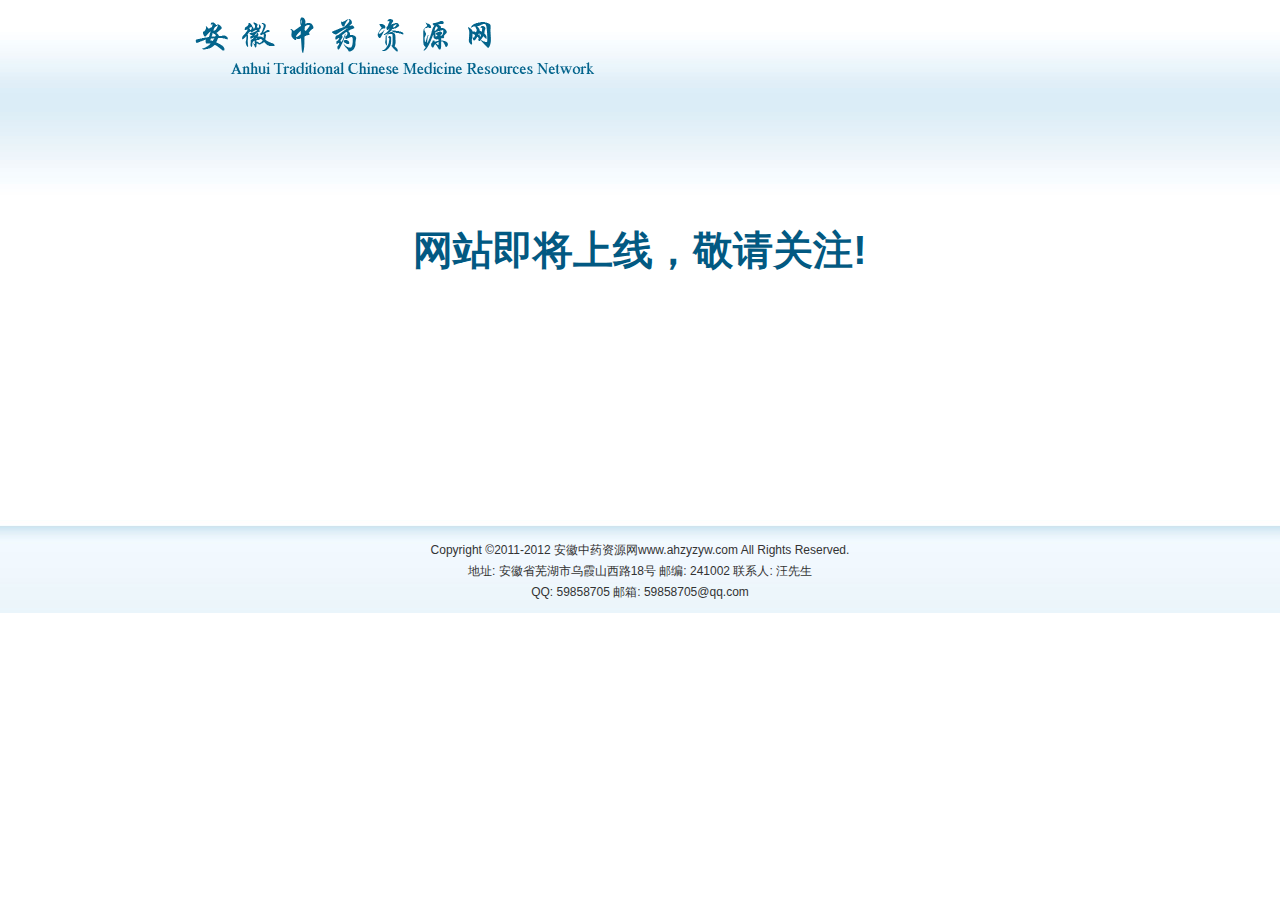
<file: Ahzyzyw.Web/index.html>
﻿<html>
<head>
    <title>安徽中药资源网</title>
    <meta content="text/html;charset=utf-8" http-equiv="Content-Type" />
    <link href="css/reset.css" rel="stylesheet" type="text/css" />
    <link href="css/webmain.css" rel="stylesheet" type="text/css" />
    <script language="javascript" type="text/javascript" src="http://fw.qq.com/ipaddress"
        charset="gb2312"></script>
    <script type="text/javascript">
        window.onload = function () {
            var msg = "欢迎你，来自：" + IPData[2] + " " + IPData[3] + "的朋友，你的IP是：" + IPData[0];
            document.getElementById("welcome").innerHTML = msg;
        };
//        document.write("欢迎你，来自：" + IPData[2] + " " + IPData[3] + "的朋友，你的IP是：" + IPData[0]);
    </script>
</head>
<body>
    <div id="index-wrapper">
        <div class="index-top">
            <a href="http://www.ahzyzyw.com" title="安徽中药资源网"><img src="images/logo.png" alt="安徽中药资源网" id="index-logo" /></a>
        </div>
    </div>
    <div style="height: 300px;">
        <div id="welcome" style="text-align: center;margin-top: 120px;color: #027982;">
        </div>
        <h1 style="text-align: center; color: #025982; font-size: 40px;">
            网站即将上线，敬请关注!</h1>
    </div>
    <div id="copyright">
        <p>
            Copyright &copy;2011-2012&nbsp;<a href="http://www.ahzyzyw.com" title="安徽中医药资源网">安徽中药资源网www.ahzyzyw.com</a>
            All Rights Reserved.<br />
            <span>地址: </span>安徽省芜湖市乌霞山西路18号 <span>邮编: </span>241002 <span>联系人: </span>汪先生<br />
            <span>QQ: </span>59858705<span> 邮箱: </span>59858705@qq.com</p>
    </div>
</body>
</html>
</file>
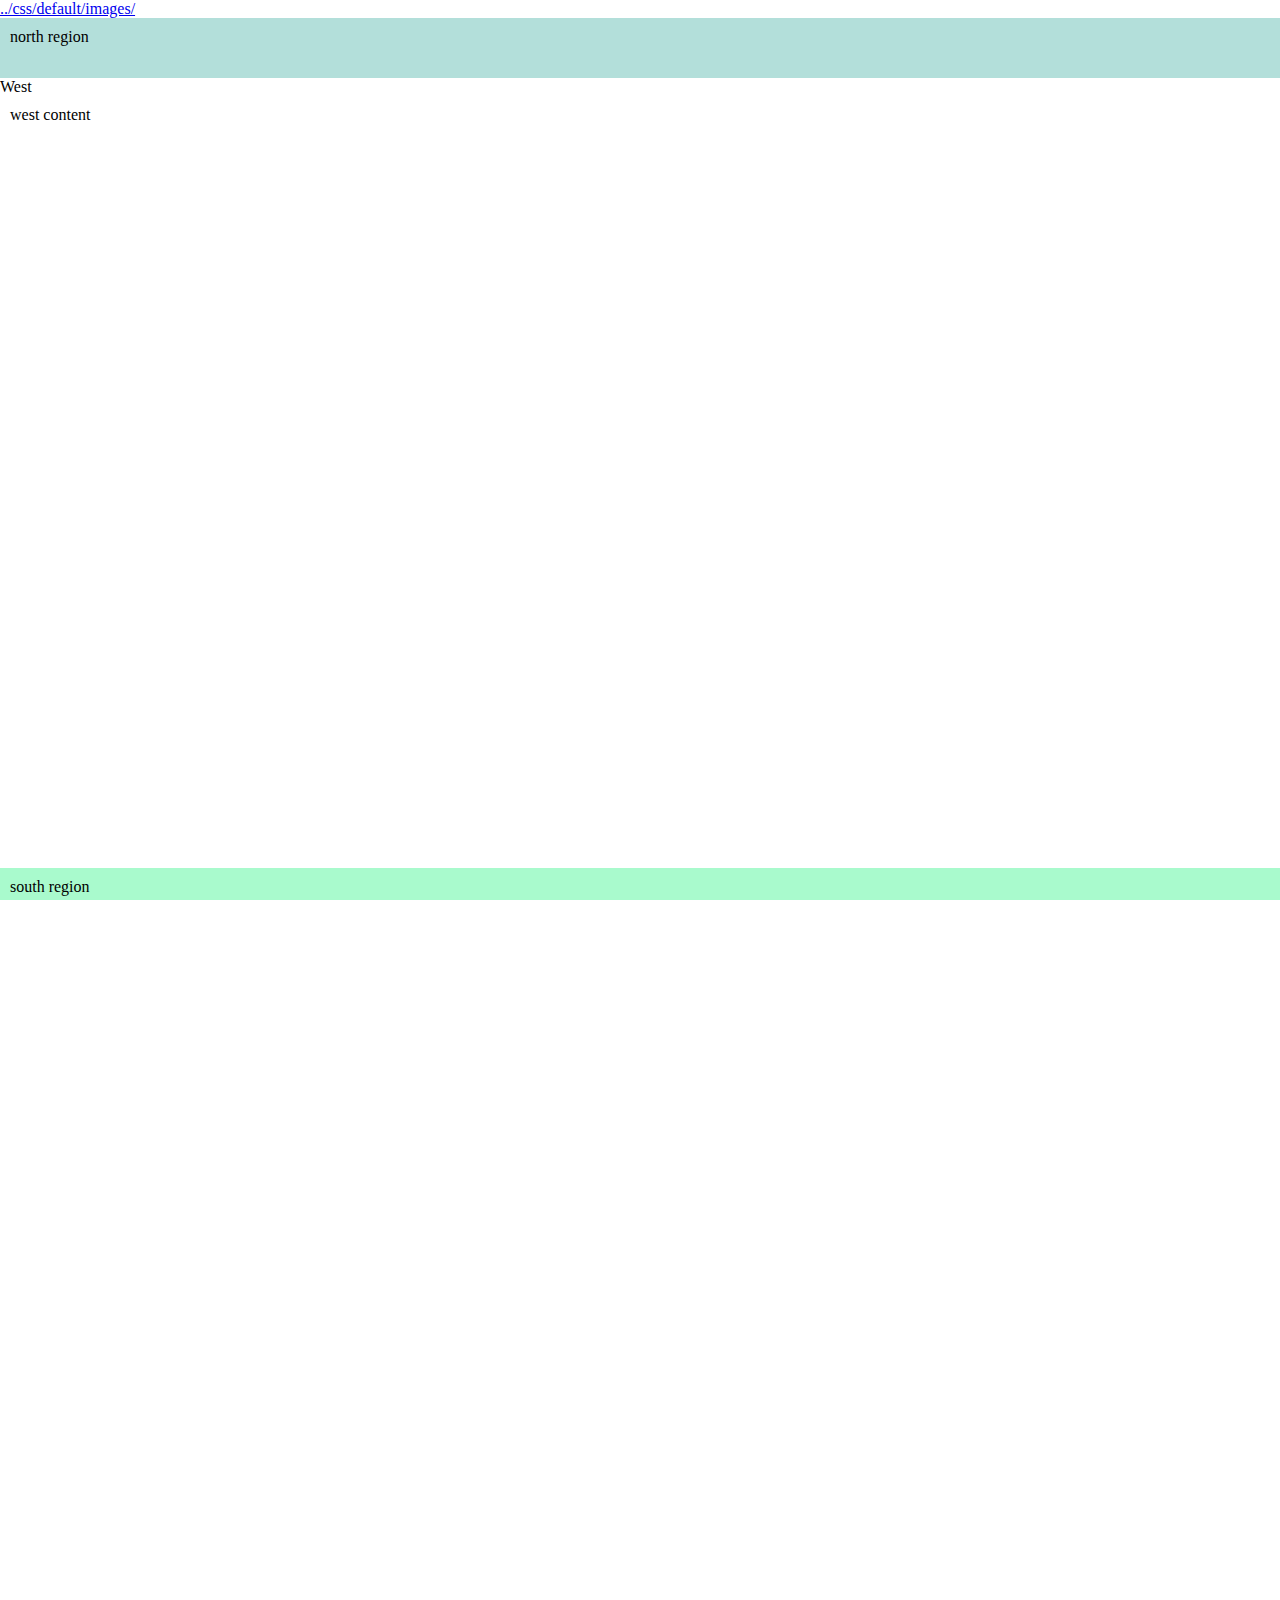
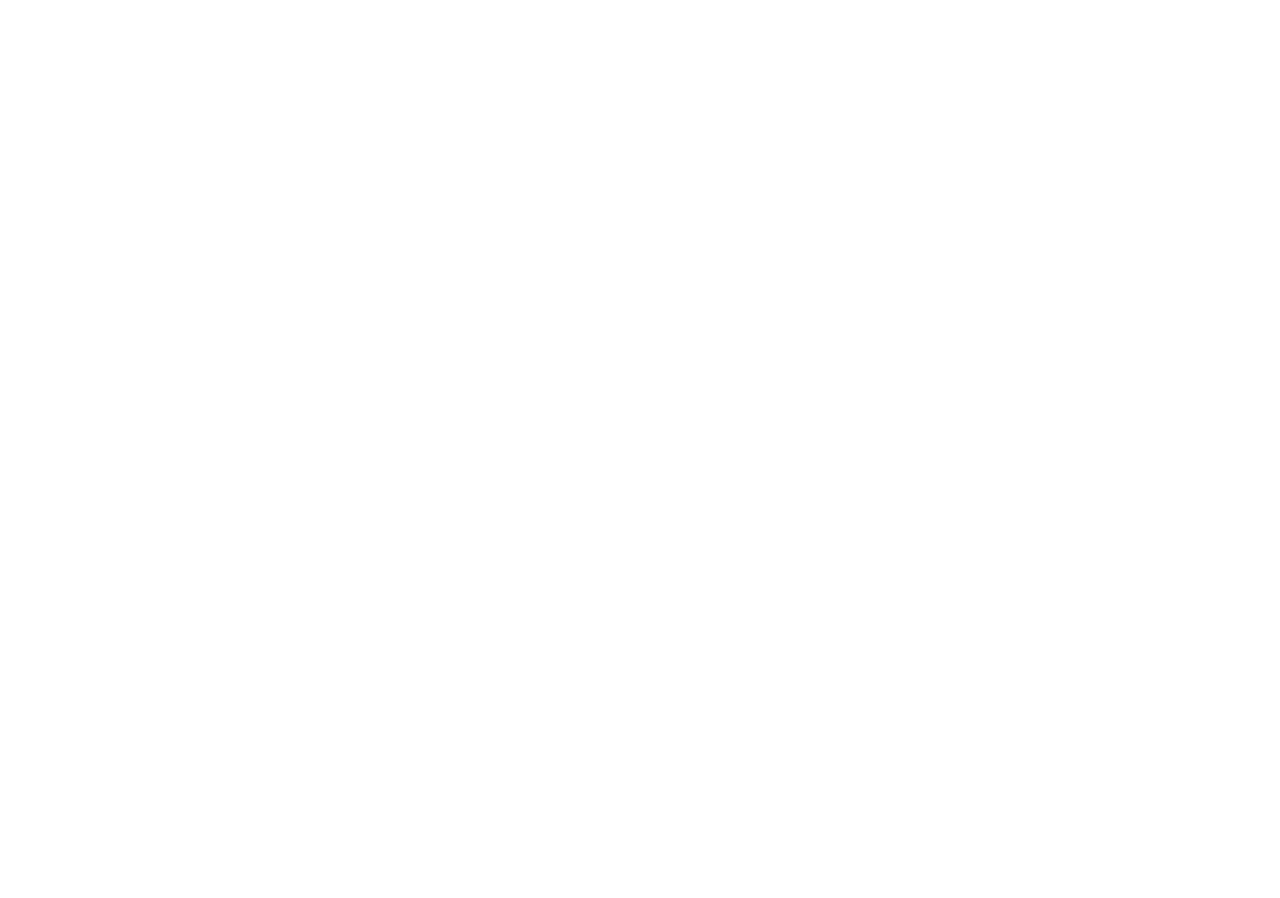
<file: Ahzyzyw.Web/admin/login.htm>
﻿<!DOCTYPE html PUBLIC "-//W3C//DTD XHTML 1.0 Transitional//EN" "http://www.w3.org/TR/xhtml1/DTD/xhtml1-transitional.dtd">
<html xmlns="http://www.w3.org/1999/xhtml">
<head>
    <title>安徽中药资源网-管理平台</title>
    <a href="../css/default/images/">../css/default/images/</a>
    <script src="../scripts/jquery/jquery-1.7.js" type="text/javascript"></script>
    <script src="../scripts/easyui/jquery.easyui.min-1.2.5.js" type="text/javascript"></script>
    	<script type="text/javascript">
    	    $(function () {
    	        var p = $('body').layout('panel', 'west').panel({
    	            onCollapse: function () {
    	                alert('collapse');
    	            }
    	        });
    	        setTimeout(function () {
    	            $('body').layout('collapse', 'east');
    	        }, 0);
    	    });
	</script>
</head>
<body class="easyui-layout">
	<div region="north" border="false" style="height:60px;background:#B3DFDA;padding:10px">north region</div>
	<div region="west" split="true" title="West" style="width:150px;padding:10px;">west content</div>
	<div region="east" split="true" title="East" style="width:100px;padding:10px;">east region</div>
	<div region="south" border="false" style="height:50px;background:#A9FACD;padding:10px;">south region</div>
	<div region="center" title="Main Title">
	</div>
</body>
</html>
</file>
<file: Ahzyzyw.Web/css/webmain.css>
﻿@charset "utf-8";
/* CSS Document */
body,button,input,select,textarea{color:#333;font:12px/1.5 Tahoma,Helvetica,Arial,"\5b8b\4f53"}
a:link,a:visited,a:active{color:#333;text-decoration:none}
a:hover{color:#008aff;text-decoration:none}
/* Clear */
.clearfix:after{content:"";display:block;height:0px;clear:both;visibility:hidden}
.clearfix{display:inline-block}
.clearfix li img{width: 202px; height:145px}
/* Hides from IE-mac \*/ 
* html .clearfix{height:1%}
.clearfix{display:block}
/* End hide from IE-mac */
.page_list{text-align:right;padding-top:10px}
.page_list a{border:#ddd 1px solid;color:#15428b;padding:2px 5px;margin-right:2px}
.page_list a:hover,.page_list a:active{border:#e1e6ed 1px solid;color:#000;background:#D3E1F6}
.page_list span.current{border:#ddd 1px solid;padding:2px 5px;font-weight:bold;margin-right:2px;color:#FFF;background:#15428b}
.page_list span.disabled{border:#f3f3f3 1px solid;padding:2px 5px;margin-right:2px;color:#CCC}
/* webcss start*/
body{background:url(../images/body_bg.jpg) repeat-x top}
#index-wrapper{margin:0px auto;width:1000px}
.index-top{height:100px;position:relative;z-index:999}
#index-logo{position:absolute;left:50px;top: 0px;}
#index-lang{position:absolute;right:10px;top:15px}
#index-lang img{margin-right:5px}
#index-Menu{background:url(../images/menu_bg.gif) no-repeat;width:990px;padding:0px 5px 4px 3px;height:26px}
#banner{background:url(../images/banner_bg.jpg) no-repeat;padding:15px 10px 0px 10px;height:205px;overflow:hidden}
#ad_list{background:url(../images/ad_list_bg.jpg) no-repeat;height:105px;padding:0px 10px 6px 10px}
#ad_list div{float:left;display:inline;width:135px;padding:20px 0px 0px 110px}
#ad_list div h3{font-size:12px;color:#0c4789}
#ad_list div p{color:#333}
#ad_list div.index_search{padding:20px 0px 0px 10px;margin:0px}
#ad_list div.index_search p{padding:5px 0px 5px 0px;width:210px}
#ad_list div.index_search #searchtext{height:16px;line-height:16px;width:130px}
.index-left{float:left;padding:0px;width:700px}
.index-left h2{background-image:url(../images/index_title_bg.gif);background-repeat:no-repeat;height:34px;line-height:34px;padding-left:17px;font-size:12px;color:#0a3e78}
.index-left h2 span{float:left;background:url(../images/index_title_bg.gif) no-repeat right -102px;padding:0px 27px 0px 10px;}
.index-left h2 a{float:right;margin:7px 15px 0px 0px}
/* productsroll Start */
.index-newproducts{}
.websroll{position:relative;overflow:hidden;width:700px;padding:10px 0px}
#LeftArr1,#RightArr1{width:20px;height:170px;cursor:pointer;position:absolute;top:10px;z-index:1;background-image:url(../images/product_arrow.gif);background-repeat:no-repeat}
.ScorllLeft1{background-position:0px 0px;left:10px}
.ScorllLeft1_Hover{background-position:-20px 0px;left:10px}
.ScorllRight1{background-position:-40px 0px;right:10px}
.ScorllRight1_Hover{background-position:-60px 0px;right:10px}
#ScrollBox{margin-left:35px}
#ScrollBox li{float:left;width:210px;text-align:center}
#ScrollBox li a{display:block;border:#e5e5e5 1px solid;padding:5px;margin:0px 4px}
#ScrollBox li a:hover{background:#cbe7ff;border:#1181d1 1px solid}
#ScrollBox li a span{display:block;padding-top:4px}
#ScrollBox li img{width:190px;height: 136px;}
/* productsroll End */
.index-news{float:left;width:350px}
.index-news h2{background-position:0px -34px}
.index-news ul{padding:5px 10px 10px 10px}
.index-news ul li{padding:4px 0px}
.index-news ul li img{float:left;margin-right:10px}
.index-news ul li h3{font-size:100%;font-weight:bold;line-height:25px}
.index-news ul li p{color:#666}
.index-news ul li a span{color:#666;float:right;margin-right:10px}
.index-about{float:left;width:350px}
.index-about h2{background-position:0px -34px}
.index-about p{line-height:23px;padding:10px}
.index-about p img{float:left;margin-right:8px}
/* index-products Start */
.index-products{clear:both}
.index-products ul{padding:5px 14px}
.index-products ul li{float:left;width:214px;text-align:center;display:inline;padding:5px}
.index-products ul li a{display:block;border:#e5e5e5 1px solid;padding:5px}
.index-products ul li a:hover{background:#cbe7ff;border:#1181d1 1px solid}
.index-products ul li a span{display:block;padding-top:4px}
/* index-products End */
.index-right{float:left;padding:0px;width:300px}
.index-right h2{background:url(../images/index_title_bg.gif) no-repeat left -68px;height:34px;line-height:34px;padding-left:17px;font-size:12px;color:#0a3e78}
.index-right h2 span{float:left;background:url(../images/index_title_bg.gif) no-repeat right -102px;padding:0px 27px 0px 10px;}
.index-right h2 a{float:right;margin:7px 15px 0px 0px}
.index-structure p{padding:5px 0px 5px 0px;text-align:center}
.index-jobs{padding-bottom:5px}
.index-jobs ul li{padding:4px 10px 4px 20px}
.index-contact{padding-bottom:10px}
.index-contact p{line-height:25px;padding:0px 10px 0px 20px}
.index-contact p span{font-weight:bold}
/*********** page ***********/
#page-wrapper{margin:0px auto;width:1000px}
/* page-left */
.page-left{float:left;display:inline;padding-top:5px;width:275px}
.page-left h2{height:38px;line-height:38px;font-size:100%}
.page-left h2 span{display:none}
.left-medicine{padding-bottom:5px}
.left-medicine h2{background:url(../images/left-medicine.jpg) no-repeat}
.left-garden{padding-bottom:5px}
.left-garden h2{background:url(../images/left-garden.jpg) no-repeat}
.left-products{padding-bottom:5px}
.left-products h2{background:url(../images/left-products.jpg) no-repeat}
.left-news{padding-bottom:5px}
.left-news h2{background:url(../images/left-news.jpg) no-repeat}
.left-search{padding-bottom:5px}
.left-search h2{background:url(../images/left-search.jpg) no-repeat}
.left-search p{padding:5px 0px 5px 25px}

.res-search{padding-bottom:5px}
.res-search h2{background:url(../images/res-search.jpg) no-repeat}
.res-search p{padding:5px 0px 5px 25px}

#searchtext{border:#E6E6E6 1px solid;background:url(../images/inputbg.gif) repeat-x;height:20px;line-height:20px;padding:2px;width:200px}
#searchbutton{border:none;background:url(../images/searchbut.gif);cursor:pointer;height:21px;width:64px}
.left-contact{padding-bottom:5px}
.left-contact h2{background:url(../images/left-contact.jpg) no-repeat}
.left-contact p{line-height:25px;padding:0px 0px 0px 25px}
.left-contact p span{font-weight:bold}
/* page-right */
.page-right{float:right;display:inline;padding-top:5px;width: 725px;min-height: 600px;}
.site-nav{background:url(../images/web_nav.gif) no-repeat;height:38px;line-height:38px;text-align:right;padding-right:15px}
.site-nav span{color:#025dbf;font-weight:bold}
.page-single,.page-products,.page-news,.page-newsdetail,.page-jobs,.page-jobsdetail{margin:0px 15px 5px 15px}
.page-single h1{ text-align: center;font-size:20px;font-weight: bold; line-height:35px; height:35px;}
.page-single h2{ font-size:20px;font-weight: bold; line-height:35px; height:35px;}
.page-single p{line-height:25px;}
.page-news,.page-newsdetail,.page-jobs,.page-jobsdetail,.page-guestbook{padding-top:10px}
.page-products ul{width:690px;margin:0 auto}
.page-products ul li{float:left;display:inline;width:214px;text-align:center;padding:10px 8px 0px 8px}
.page-products ul li a{display:block;background:#FFF;border:#e5e5e5 1px solid;padding:5px}
.page-products ul li a:hover{background:#cbe7ff;border:#1181d1 1px solid}
.page-products ul li a span{display:block;padding-top:4px}
.productsdetail-title,.newsdetail-title,.jobsdetail-title{font-size:14px;font-weight:bold;line-height:30px;text-align:center;border-bottom:1px dashed #CCC;margin-bottom:10px}
.page-news table{width:98%;}
.page-news table th{height:30px;line-height:30px;text-align:center;font-weight:bold;border:none 0px;font-size:12px}
.page-news table th.news-time{width:150px;background:url(../images/info_title.gif) left top}
.page-news table th.news-title{background:url(../images/info_title.gif) right top}
.page-news table td{border-bottom:1px dashed #D7D7D7;padding:8px}
.page-news table td.time-list{color:#666;text-align:center}
.page-jobs table{width:98%;}
.page-jobs table th{height:30px;line-height:30px;text-align:center;font-weight:bold;border:none 0px;font-size:12px}
.page-jobs table th.jobs-time{width:150px;background:url(../images/info_title.gif) left top}
.page-jobs table th.jobs-title{background:url(../images/info_title.gif) right top}
.page-jobs table td{border-bottom:1px dashed #D7D7D7;padding:8px}
.page-jobs table td.time-list{color:#666;text-align:center}
.page-guestbook{width:600px;margin:0px auto}
.page-guestbook dl dt,.page-guestbook dl dd{float:left;padding:5px}
.page-guestbook dl dt{width:80px;text-align:right}
.page-guestbook dl dd{width:500px}
.page-guestbook dl dd input{border:#CCC 1px solid;padding:2px;background:url(../images/inputbg.gif) repeat-x;height:19px;line-height:19px;width:180px}
.page-guestbook dl dd span{color:#F00;margin-left:10px}
.page-guestbook .Content{width:480px;height:120px;border:#CCC 1px solid}
#checkcode{width:60px;text-align:center}
.page-guestbook p{text-align:center;clear:both;margin-bottom:10px}
.page-guestbook p input{height:26px;width:100px;color:#FFF;background:#025dbf;cursor:pointer;border:none}



#banner img{width: 980px; height:205px;}

#medicine_items {padding-left:8px;}
#medicine_items ul li { display: block;width:336px;float: left;margin: 5px;height:280px; border:#a5e5e5 1px solid;overflow: hidden;padding: 5px;}
#medicine_items ul li h3.title{ padding: 2px;}
#medicine_items ul li div.img{text-align: center;padding:5px;}
#medicine_items ul li a{background:#FFF;display: inline-block; border:#e5e5e5 1px solid;padding: 5px;}
#medicine_items ul li a:hover{background:#cbe7ff;border:#1181d1 1px solid}
#medicine_items ul li p span{ font-weight: bold;}
#garden_res ol {
    padding-left:20px;
    padding-bottom:20px;
} 

#garden_res li {
list-style:decimal;
}
#garden_res a:hover {
    color: #a5e5e5;
}
#garden_res a {
    cursor: pointer;
    text-decoration:underline;
}
.ellipsis {overflow: hidden;white-space: nowrap;text-overflow: ellipsis;}
#copyright{background:#e5f2f9 url(../images/foot_bg.jpg) repeat-x top;min-width:1000px;padding:20px 0px 10px 0px;line-height:21px;text-align:center}
</file>
